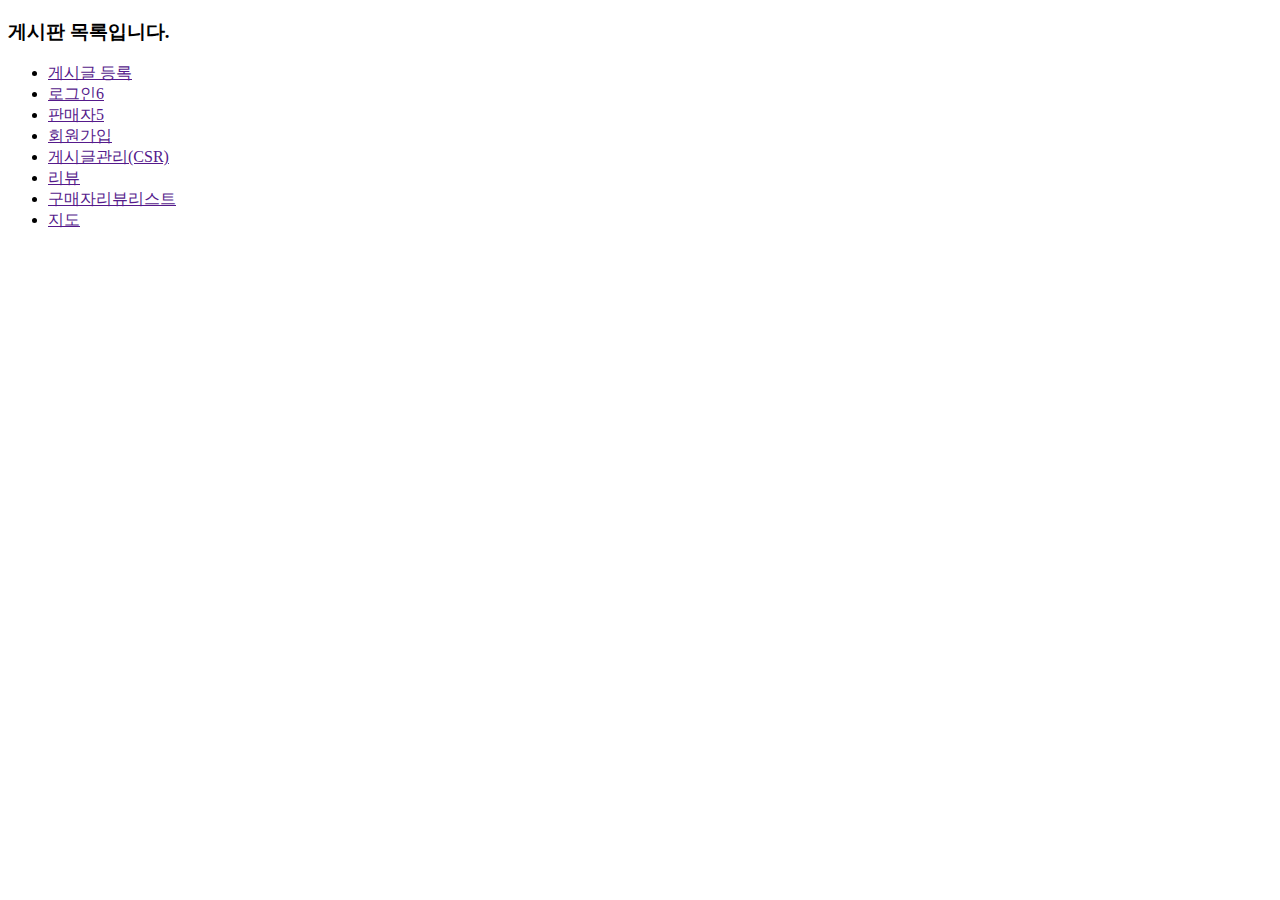
<file: out/production/resources/templates/index.html>
<!DOCTYPE html>
<html lang="ko"
      xmlns:th="http://www.thymeleaf.org">
<head>
  <meta charset="UTF-8">
  <meta name="viewport" content="width=device-width, initial-scale=1.0">
  <title>Title</title>
</head>
<body>
<h3>게시판 목록입니다.</h3>
<ul>
  <li><a href="" th:href="@{/bbs/add}">게시글 등록</a></li>
  <li><a href="" th:href="@{/dev/lo}">로그인6</a></li>
  <li><a href="" th:href="@{/dev/lo2}">판매자5</a></li>
  <li><a href="" th:href="@{/members/join}">회원가입</a></li>
  <li><a href="" th:href="@{/bbs/community}">게시글관리(CSR)</a></li>
  <li><a href="" th:href="@{/review/add/1}">리뷰</a></li>
  <li><a href="" th:href="@{/review/list}">구매자리뷰리스트</a></li>
  <li><a href="" th:href="@{/map}">지도</a></li>

</ul>
</body>
</html>
</file>
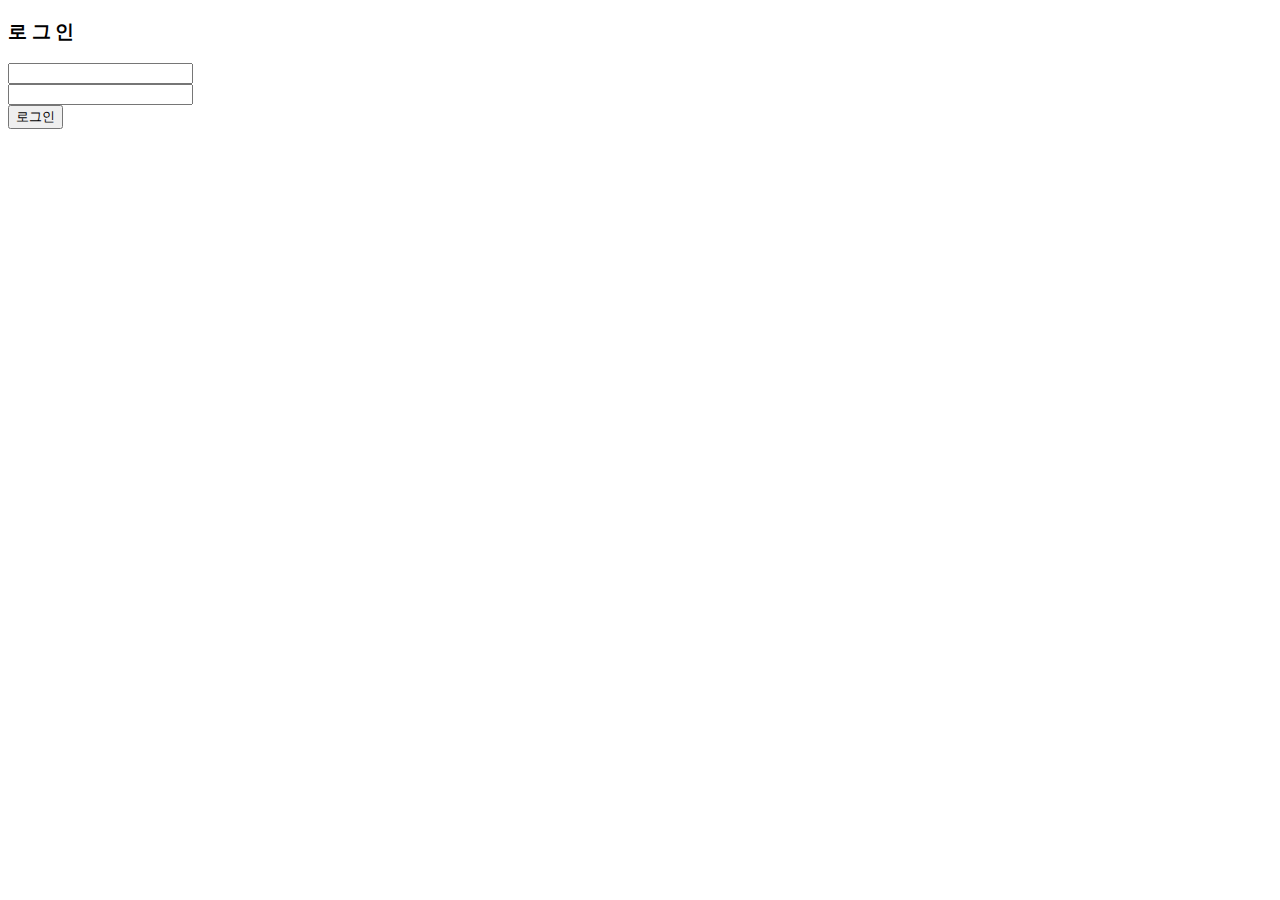
<file: out/production/resources/templates/login/loginForm.html>
<!DOCTYPE html>
<html lang="ko"
      xmlns:th="http://www.thymeleaf.org">
<head>
  <meta charset="UTF-8">
  <meta name="viewport" content="width=device-width, initial-scale=1.0">
  <title>로그인</title>
  <link rel="stylesheet" href="" th:href="@{/css/common.css}">
</head>
<body>
  <h3>로 그 인</h3>
  <form action="" method="POST" th:object="${loginForm}">
    <div>
      <label th:for="text"></label><input type="text" th:field="*{email}">
      <div class="field-err" th:each="err : ${#fields.errors('email')}">
        <span th:text="${err}"></span>
      </div>
    </div>
    <div>
      <label th:for="passwd"></label><input type="password" th:field="*{passwd}">
      <div class="field-err" th:each="err : ${#fields.errors('passwd')}">
        <span th:text="${err}"></span>
      </div>
    </div>
    <div><button>로그인</button></div>
  </form>
</body>
</html>
</file>
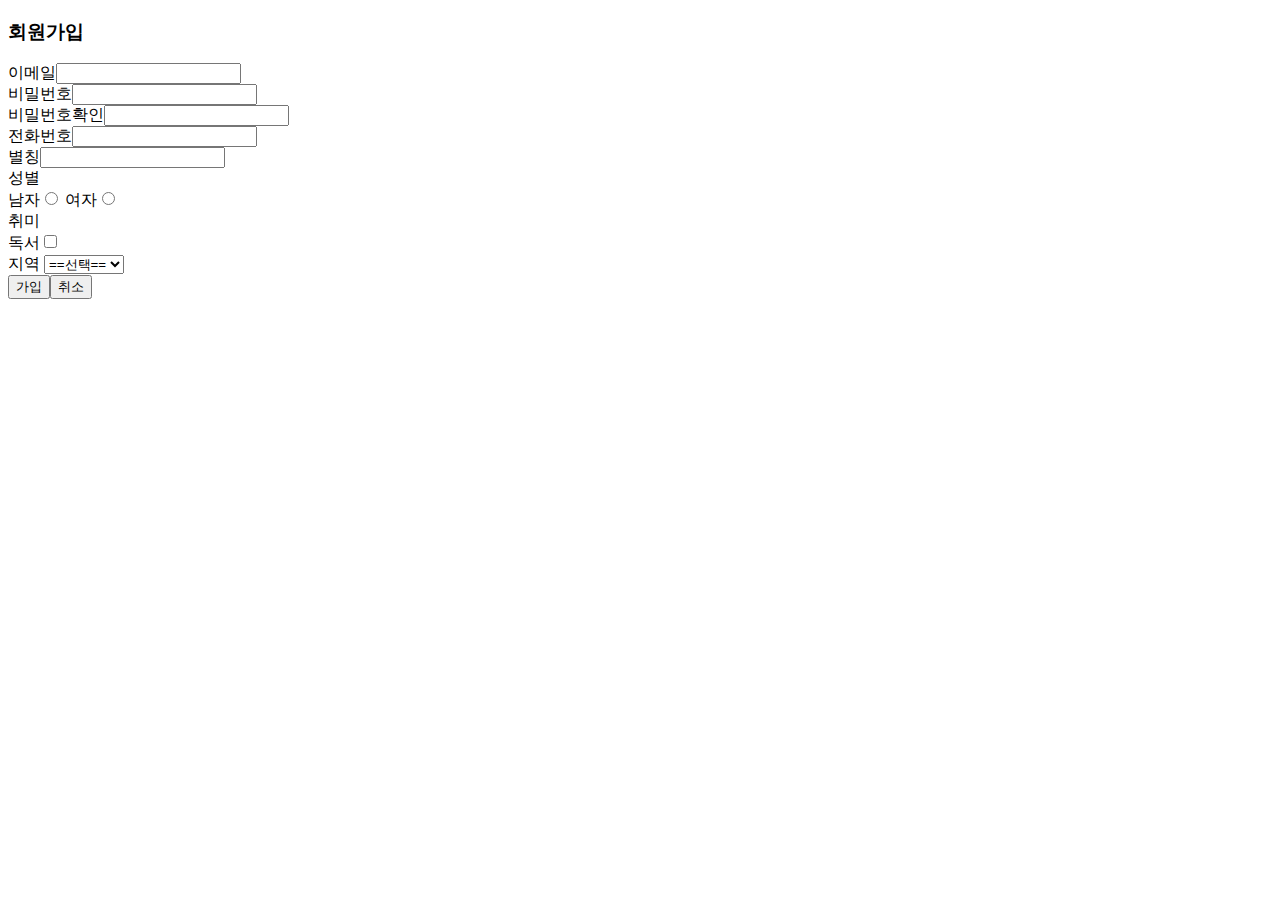
<file: out/production/resources/templates/member/joinForm.html>
<!DOCTYPE html>
<html lang="ko"
      xmlns:th="http://www.thymeleaf.org">
<head>
  <meta charset="UTF-8">
  <meta name="viewport" content="width=device-width, initial-scale=1.0">
  <title>회원가입</title>
  <link rel="stylesheet" href="" th:href="@{/css/common.css}">
</head>
<body>
  <h3>회원가입</h3>
  <form action="" th:method="post" th:object="${joinForm}">
    <div th:if="${#fields.hasGlobalErrors()}">
      <p class="global-err" th:each="err:${#fields.globalErrors()}" th:text="${err}"></p>
    </div>
    <div>
      <label th:for="email">이메일</label><input type="text" th:field="*{email}">
      <div class="field-err" th:each="err : ${#fields.errors('email')}">
        <span th:text="${err}"></span>
      </div>
    </div>
    <div>
      <label th:for="passwd">비밀번호</label><input type="password" th:field="*{passwd}">
      <div class="field-err" th:each="err : ${#fields.errors('passwd')}">
        <span th:text="${err}"></span>
      </div>
    </div>
    <div>
      <label th:for="passwdChk">비밀번호확인</label><input type="password" th:field="*{passwdChk}">
      <div class="field-err" th:each="err : ${#fields.errors('passwdChk')}">
        <span th:text="${err}"></span>
      </div>
    </div>
    <div><label th:for="tel">전화번호</label><input type="text" th:field="*{tel}"></div>
    <div><label th:for="nickname">별칭</label><input type="text" th:field="*{nickname}"></div>
    <div>
      <div><span>성별</span></div>
      <div>
        <label th:for="${#ids.next('gender')}">남자</label><input type="radio" value="남자" th:field="*{gender}">
        <label th:for="${#ids.next('gender')}">여자</label><input type="radio" value="여자" th:field="*{gender}">
      </div>
    </div>
    <div>
      <div><span>취미</span></div>
      <div>
        <th:block th:each="ele : ${hobbyCodes}">
          <label th:for="${#ids.next('hobby')}" th:text="${ele.codeName}">독서</label><input type="checkbox" th:value="${ele.codeId}" th:field="*{hobby}">
        </th:block>
      </div>
    </div>
    <!--/*<div>
      <label for="region">지역</label>
      <select name="region" id="region">
        <option value="" selected>==선택==</option>
        <option value="A0201" th:selected="${joinForm.region == 'A0201'}">서울</option>
        <option value="A0202" th:selected="${joinForm.region == 'A0202'}">부산</option>
        <option value="A0203" th:selected="${joinForm.region == 'A0203'}">대구</option>
        <option value="A0204" th:selected="${joinForm.region == 'A0204'}">울산</option>
      </select>
    </div>*/-->
    <div>
      <label for="region">지역</label>
      <select name="region" id="region">
        <option value="" selected>==선택==</option>
        <th:block th:each="ele : ${regionCodes}">
          <option th:value="${ele.codeId}" th:selected="${joinForm.region == ele.codeId}" th:text="${ele.codeName}">서울</option>
        </th:block>
      </select>
    </div>
    <div><button>가입</button><button type="reset">취소</button></div>
  </form>
</body>
</html>
</file>
